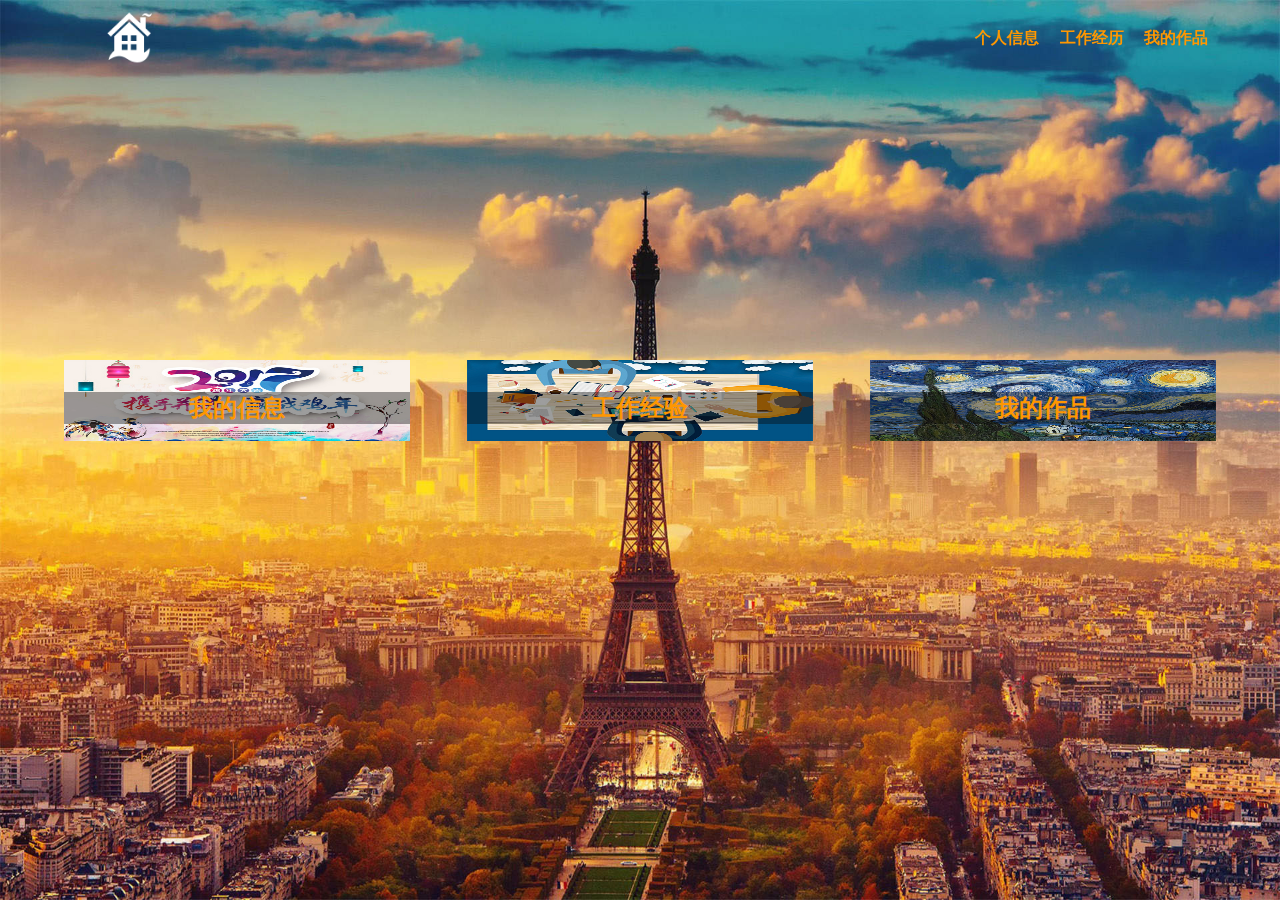
<file: index.html>
<!DOCTYPE html>
<html lang="en">
<head>
    <meta charset="UTF-8">
    <meta name="viewport"
          content="width=device-width, user-scalable=no, initial-scale=1.0, maximum-scale=1.0, minimum-scale=1.0">
    <title>个人简历</title>
    <link rel="stylesheet" href="css/main.css">
    <link rel="stylesheet" href="css/me.css">
</head>
<body style="overflow-y: hidden">
<header class="header">
    <div class="logo">
        <a href="https://zhanghuawei.github.io/resume">
            <img src="img/me-logo.png" class="img" alt="">
        </a>

    </div>
    <nav class="nav">
        <ul>
            <li><a href="#">个人信息</a></li>
            <li><a href="#">工作经历</a></li>
            <li><a href="#">我的作品</a></li>
            <li class="nav-li"><img src="img/me-list1.png" alt=""></li>
        </ul>
    </nav>
    <div class="nav-hide">
        <ul>
            <li><a href="javascript:;">个人信息</a></li>
            <li><a href="javascript:;">工作经历</a></li>
            <li><a href="javascript:;">我的作品</a></li>
        </ul>
    </div>
</header>
<div class="me-bg">
    <img src="img/me-bg1.jpg" class="img" alt="">
    <div class="me-list clearFix">
        <div class="">
            <a href="#">
                <img src="img/me-2017.jpg" class="img" alt="">
                <h2>我的信息</h2>
            </a>
        </div>
        <div class="">
            <a href="#">
                <img src="img/me-work.jpg" class="img" alt="">
                <h2>工作经验</h2>
            </a>

        </div>
        <div class="">
            <a href="#">
                <img src="img/me-art.jpg" class="img" alt="">
                <h2>我的作品</h2>
            </a>

        </div>
    </div>
    <div class="me-list me-list-hide">
        <h5>关闭</h5><br/><br/>
        <h4>个人信息</h4>
        <p>
            姓名：张华伟    性别：男   籍贯：河南  婚姻：未婚<br/>
            现居住于北京-昌平区  E-mail：582532181@qq.com<br/>
            联系方式：18610080887<br/>
            求职岗位：WEB前端开发<br/>
            期望行业：不限<br/>
            期望月薪：13k-15k<br/>
            目前状况：我目前处于离职状态，可立即上岗<br/>
            <strong>我的技能</strong><br/>
            1、精通HTML5，CSS3，JavaScript，jQuery，sass，并且理解掌握面向对象中的继承、封装、单例模式、工厂模式、原型模式等，坚持降低程序耦合度、提高代码复用性的设计理念，使代码高度模块化！<br>
            2、能熟练运用前端框架 angular1.0，vue1.0-2.0进行前端模块化开发！<br>
            3、能熟练运用boostarp,html5,css3,rem,zepo.js,swiper.js进行H5页面开发！及前端UI库ionic！<br>
            4、熟练运用ajax与后台处理数据，熟悉浏览器和服务器交互机制；<br>
            5、angular2.0和react 正在攻克中！如项目有需求可以最短的时间搞定！<br>
            6、后台 熟悉nodejs，了解PHP！<br>
            7常用软件webstorm,,photoshop，Dreamweaver切图等常用工具。
            Github简历: zhanghuawei.github.io/mebr <br>
            <strong>教育经历</strong><br/>
            2007/09-- 2010/06
            院校：中国信息大学 |  学院：计算机科学与技术|   专业： 计算机及其应用 | 学历：大专<br/>
            <strong>自我评价</strong><br/>

            乐观开朗，喜欢接触新鲜事物，热爱积极向上的生活，喜欢交流和分享；<br/>
            喜欢查阅，关于知乎和国外的一些知识性质的网站；<br/>
            喜欢沟通，想融入到一个志同道合的团队；<br/>
            有责任感，自信但不忘初心；<br/>
        </p>
    </div>
    <div class="me-list me-list-hide">
        <h5>关闭</h5><br/><br/>
        <h4>工作经历</h4>
        <p>
            2015/06-2017.03：北京贝克街国际教育咨询有限责任公司 | web前端开发
            教育/培训/院校 | 10001-15000元/月<br/>
            1、负责开发网站公司网站,维护改版，内容更改！<br/>
            2、负责与产品、运营等部门密切合作，设计实现产品的用户界面，优化前端性能界面，确保Web用户界面在多浏览器环境中正常工作；<br/>
            3、负责编写前端设计HTML、css、JavaScript，，根据需求将页面在系统中调试；<br/>
            4、负责JS前端页面交互设计，提高用户体验<br/>
            目前在线项目 www.bksedu.com <br/> 马上更新网站 测试地址：http://zphoto.studio/index.html <br/>
            github网页简历(Git)：http://zhanghuawei.github.io/me有意者请和我联系！
            <br/><br/>
            2012/09-2015/04：海天地数码科技（北京）有限公司 | web前端<br/>
            计算机硬件 |民营|规模: 20-99人| 8001-10000元/月<br/>
            我所负责的增加功能(www.haitiand.com)，根据设计稿，完成web前台页面的切割与制作，并完成页面静态制作的基础上实现页面的动态的效果，用Div+Css布局页面，用原生Javascript、Jquery等客服端脚本实现显示隐藏轮播图等页面效果，并且优化了布局。 参与编写移动端的响应式布局，能运用html5、css3进行移动端的页面开发!
            github简历(Git)：http://zhanghuawei.github.io/me<br/><br/>
            2011/01-2012/07：	北京鼎城众拓科技发展有限公司 | Web前端<br/>
            互联网/电子商务 | 6001-8000元/月<br/>
            主要根据设计稿（www.ekuaigou.com），完成web前台页面的切割与制作，并完成页面静态制作的基础上实现页面的动态的效果，并配合后台技术人员进行页面的调试。熟练掌握html、div+css，能够手写符合w3c标准的页面代码；能够很好的把握IE6+及其他主流浏览器的兼容性问题。

        </p>
    </div>
    <div class="me-list me-list-hide">
        <h5>关闭</h5><br/><br/>
        <h4>在线项目：</h4><br/>
        <div>
            <a href="http://bksedu.com" target="_blank"><img src="img/bskdeu.jpg" class="img" alt=""></a>

        </div>
        <div>
            <a href="http://www.haitiand.com" target="_blank">
                <img src="img/haitiandi.jpg" class="img" alt="">
            </a>

        </div>
        <div><a href="http://ekuaigou.com" target="_blank">
            <img src="img/ekuag.jpg" class="img" alt="">
        </a>

        </div>
    </div>
</div>
</body>
</html>
<script type="text/javascript" src="js/jquery-1.11.3.min.js"></script>
<script type="text/javascript" src="js/me.js"></script>
</file>
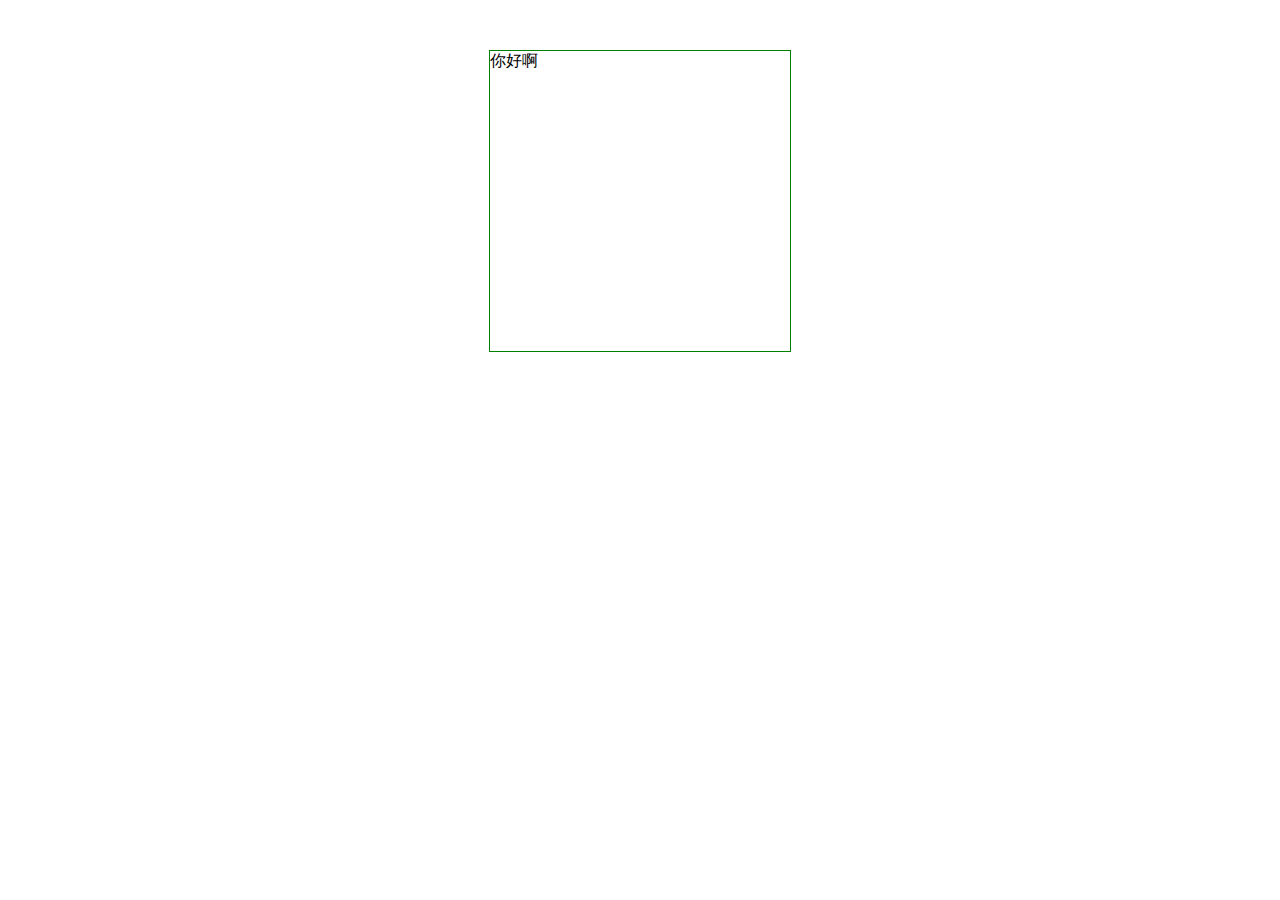
<file: 1.html>
<!DOCTYPE html>
<html lang="en">
<head>
    <meta charset="UTF-8">
    <title>Title</title>
    <link rel="stylesheet" href="css/animate.css">
    <style>
        *{
            margin: 0;
            padding: 0;
            font-family: "\5FAE\8F6F\96C5\9ED1", Helvetica, sans-serif;
        }
        #div1{
            height: 300px;
            width: 300px;
            margin: 50px auto;
            border: 1px solid green;
        }
        #div1:hover{
            box-shadow: 3px 3px 5px 5px #ccc;
            animation: swing 1s ;
            -webkit-animation:wobble  1s;
        }
    </style>
</head>
<body>
<div id="div1">
    你好啊
</div>
</body>
</html>
</file>
<file: css/main.css>
html,body,div,p,ul,ol,li,label,h1,h2,h3,h4,h5,h6,img{margin: 0;padding:0;box-sizing: border-box}
html,body{width:100%;height: 100%;font-family: "微软雅黑", "Helvetica Neue", Helvetica, STHeiTi, sans-serif}
.clearFix{display: table;content: "";clear: both;}
.clearFix{zoom:1}
ul,li{list-style: none}
a{text-decoration: none;color:#333}
.img{width: 100%;height: 100%; vertical-align: middle}
</file>
<file: css/me.css>
.header{position: fixed;height: 55px;line-height: 55px; top: 10px;left: 0;right:0;margin: 0 auto;z-index: 1000;}
.logo{ float: left;width: 55px; height: 55px;font-size: 0px; margin-left: 8%;transition: all 1s linear}
.nav{position: relative; float: right;margin-right: 5%}
.nav ul li{display: inline-block;font-weight: 600; cursor: pointer;width: 80px;height: 55px;text-align: center}
.nav ul li a{color:#ff9700;}
.nav ul li.bg{border-bottom: 2px solid #ff9700;}
.nav ul li:last-child{display: none;transition: all .4s linear}
.nav ul li:last-child img{ width: 40%;}
.nav-hide{position: absolute;display: none; top:55px;left:0;right: 0;margin: 0 auto;}
.nav-hide ul li{width: 100%;height: 35px;line-height: 35px; text-align: center;background: #333;border-bottom: 1px solid #fff}
.nav-hide ul li a{color:#fff}
.me-bg{position: relative; width: 100%;height: 100%;}

.me-list{position: absolute;width: 90%;height: 30%; top: 40%;left: 0;right: 0;margin: 0 auto;}
.me-list div{position: relative; float: left;width: 30%;height: 30%;text-align: center;transition: all .1s linear}

.me-list div:nth-child(2){margin: 0 5% 0}
.me-list div h2{position: absolute;color:#ff9700; top: 40%;left: 0;right: 0;margin: 0 auto;background: rgba(9,9,9,.4)}

.me-list-hide{display: none; top:15%;overflow-y: auto;overflow-x: hidden; border-radius: 5px; height: 80% !important;padding: 0 10%; background: #fff}
.me-list-hide h5{position: fixed;right: 10%; cursor: pointer;width: 80px;text-align: center; float: right;height: 60px;  line-height: 60px;z-index: 100}
.me-list-hide p{font-size: 14px;}
.me-list-hide div{vertical-align: top; border: 1px dashed #ff9700;margin: 0 1% 0}

@media screen and (max-width: 750px) {

    .me-list{top:15%; padding: 0 10%}
    .me-list div{width: 100%;height: 130px; margin: 0 auto 5%;}
    .me-list div:nth-child(2){margin: 0 auto 5%;}
    .me-list div img{width: 90%}
    .me-list div h2{width: 90%}
    .me-list-hide h5{right: 5%}

}


@media screen and (max-width: 480px) {
    .nav ul li{display: none}
    .nav ul li:last-child{display:block;padding-top: 15px;}
    .logo{margin-left: 5%}
    .nav{margin-right: 0%}
    .me-list div img{width: 100%}
    .me-list div h2{width: 100%}
}
</file>
